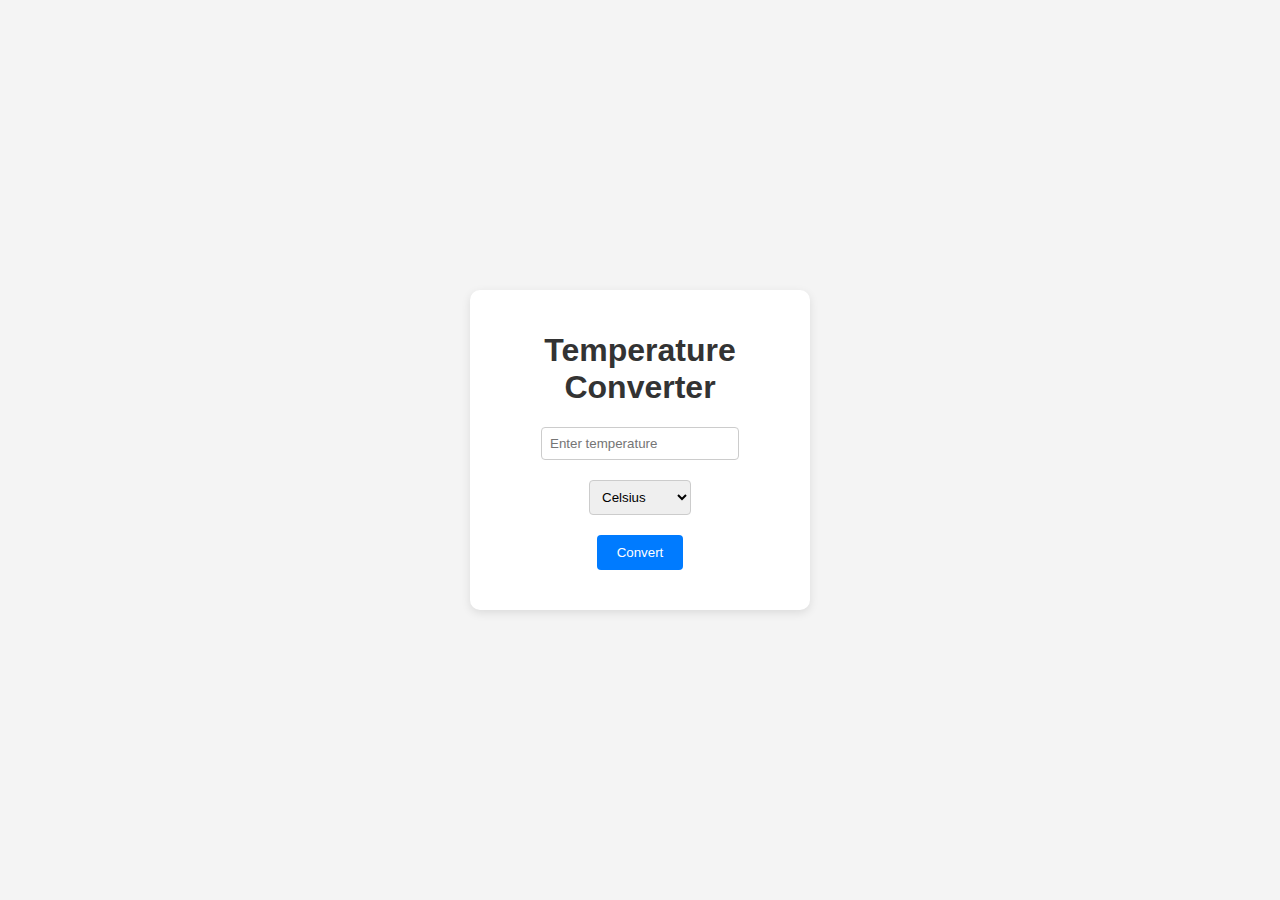
<file: TemperatureConverter/index.html>
<!DOCTYPE html>
<html lang="en">
<head>
    <meta charset="UTF-8">
    <meta name="viewport" content="width=device-width, initial-scale=1.0">
    <link rel="stylesheet" href="style.css">
    <title>Temperature Converter</title>
</head>
<body>
    <div class="container">
        <h1>Temperature Converter</h1>
        <div class="input-group">
            <input type="number" id="inputTemp" placeholder="Enter temperature" required>
            <select id="inputUnit">
                <option value="celsius">Celsius</option>
                <option value="fahrenheit">Fahrenheit</option>
            </select>
        </div>
        <button id="convertBtn">Convert</button>
        <div class="result" id="result"></div>
    </div>
    <script src="index.js"></script>
</body>
</html>
</file>
<file: TemperatureConverter/style.css>
body {
    font-family: Arial, sans-serif;
    background-color: #f4f4f4;
    margin: 0;
    padding: 0;
    display: flex;
    justify-content: center;
    align-items: center;
    min-height: 100vh;
}

.container {
    background-color: #ffffff;
    border-radius: 10px;
    padding: 20px;
    box-shadow: 0px 3px 10px rgba(0, 0, 0, 0.1);
    width: 300px;
    text-align: center;
}

h1 {
    color: #333333;
}

.input-group {
    margin-top: 20px;
}

input {
    padding: 8px;
    width: 60%;
    border: 1px solid #ccc;
    border-radius: 4px;
}

select {
    padding: 8px;
    border: 1px solid #ccc;
    border-radius: 4px;
    margin-top: 20px;
    margin-bottom: 20px;
}

button {
    background-color: #007bff;
    color: white;
    border: none;
    padding: 10px 20px;
    border-radius: 4px;
    cursor: pointer;
}

.result {
    margin-top: 20px;
    font-weight: bold;
}
</file>
